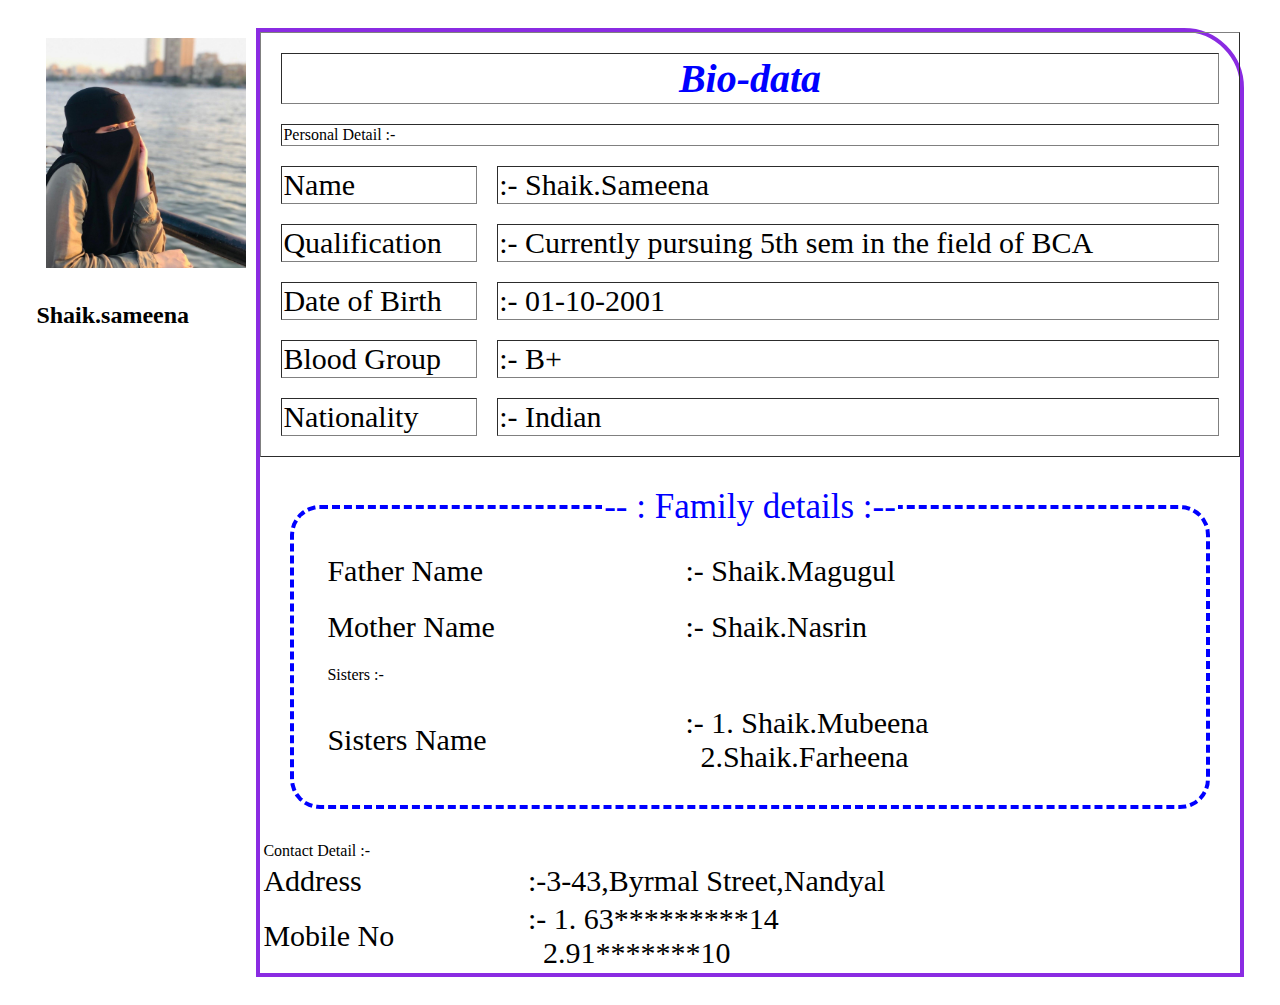
<file: index.html>
<!DOCTYPE html>
<html lang="en">
    <head>
        <meta charset="UTF-8">
        <meta name="viewport" content="width=device-width, intial-scale=1.0">
        <title>Bio-data</title>
        <link rel="icon" type="image" href="favicon-16x16.png">
        
        </head>
<body>
    <div class="outer">
        <div class="image"><img src="sam1.jpg"></div>
        <h2>Shaik.sameena</h2>
    </div>
</body>
        <style>
{
    margin:0;
    padding:0;
    box-sizing:border-box;
}
body{
    width:100;
    height:auto;
    padding:20px;
    display:flex;
    justify-content: center;
    align-self: center;
}
   .cont{
     width:80%;
     position: relative;
     height:auto;
     border:4px solid blueviolet;
     border-radius:0px 60px 0px 0px;
   }
   .cont :: before 
   {
    content:"";
    position:absolute;
    width:100%;
    height:100%;
    background:url(image.jpg)center;
    background-size:cover;

   }
   .image img{
    position:relative;
    top:10%;
    height:230px;
    width:200px;
    margin:10px;
   }
   #hed{
    font-size: 40px;
    color:blue;
    font-weight: 600;
    font-family: Georgia, 'Times New Roman', Times, serif;
    font-style: oblique;
    text-align: center;
   }
   table{
    width:100%;
   }
   
   
   .branched{
    font-size: ; size: 30px;
    color:rgb(255, 0, 242);
    font-weight: 600;
    font-family: Georgia, 'Times New Roman', Times, serif;
    font-style: normal;
    text-align: center;
    padding-left: 100px;

   }
   .content{
    font-size: 30px;
    font-style:normal;
    font-weight: 500;
    padding-left: 50px;
   }
   
   fieldset {
    border: 4px dashed blue;
    border-radius: 30px;
    margin:30px;
   }
   legend{
    color:blue;(255, 153, 0);
    font-size: 35px;
    text-align: center;
   }
   

        </style>
    </head>
    <body>
        <div class="cont">
        
            <table border="1" cellspacing="20px">
                <tr>
                    <td colspan="2" id="hed"> Bio-data</td>
                </tr>
                <tr>
                    <Td colspan="2" class="branchhed" > Personal Detail :-</Td>
                </tr>
                <tr class="content">
                    <td>Name</td>
                    <td>:- Shaik.Sameena</td>
                </tr>
                <tr class="content">
                    <td>Qualification</td>
                    <td >:- Currently pursuing 5th sem in the field of BCA</td>
                </tr>
                <tr class="content">
                    <td>Date of Birth</td>
                    <td>:- 01-10-2001</td>
                </tr>
                <tr class="content">
                    <td>Blood Group</td>
                    <td>:- B+</td>
                </tr>
                <tr class="content">
                    <td>Nationality</td>
                    <td>:- Indian</td>
                </tr>

            </table>
            <fieldset>
                <legend>-- : Family details :--</legend>
                <table cellspacing="20px">
                    <tr class="content">
                        <td>Father Name</td>
                        <td> :- Shaik.Magugul</td>
                    </tr>
                    <tr class="content">
                        <td>Mother Name</td>
                        <td> :- Shaik.Nasrin</td>
                    </tr>
                    <tr>
                        <Td colspan="2" class="branchhed" > Sisters :-</Td>
                    </tr>
                    <tr class="content">
                        <td>Sisters Name</td>
                        <td> :- 1. Shaik.Mubeena<br> &nbsp; 2.Shaik.Farheena</td>
                    </tr>
                 </table>
            </fieldset>
            <table>
                <tr>
                    <Td colspan="2" class="branchhed" > Contact Detail :-</Td>
                    
                </tr>
                <tr class="content">
                    <td>Address </td>
                    <td>:-3-43,Byrmal Street,Nandyal</td>
                </tr>
                <tr class="content">
                    <td>Mobile No </td>
                    <td>:- 1. 63*********14 <br>&nbsp; 2.91*******10</td>
                </tr>
            </table>
            </div>
    </body>
</html>
</file>
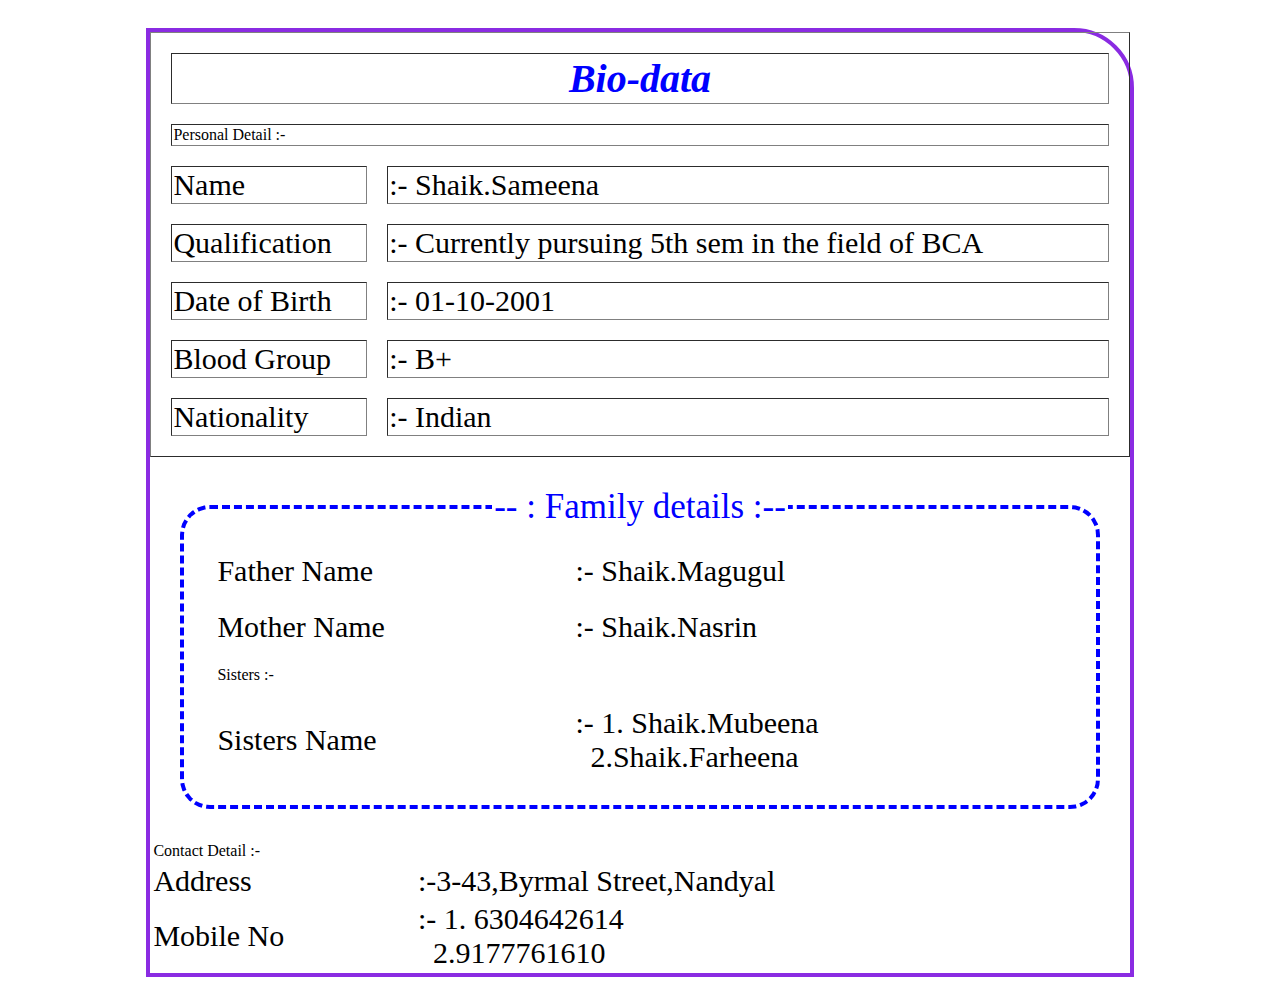
<file: Bio Data.html>
<!DOCTYPE html>
<html lang="en">
    <head>
        <meta charset="UTF-8">
        <meta name="viewport" content="width=device-width, intial-scale=1.0">
        <title>Bio-data</title>
        <link rel="icon" href=""2.jpeg">
        <style>
{
    margin:0;
    padding:0;
    box-sizing:border-box;
}
body{
    width:100;
    height:auto;
    padding:20px;
    display:flex;
    justify-content: center;
    align-self: center;
}
   .cont{
     width:80%;
     position: relative;
     height:auto;
     border:4px solid blueviolet;
     border-radius:0px 60px 0px 0px;
   }
   .cont :: before 
   {
    content:"";
    position:absolute;
    width:100%;
    height:100%;
    background:url(image.jpg)center;
    background-size:cover;

   }
   #hed{
    font-size: 40px;
    color:blue;
    font-weight: 600;
    font-family: Georgia, 'Times New Roman', Times, serif;
    font-style: oblique;
    text-align: center;
   }
   table{
    width:100%;
   }
   
   
   .branched{
    font-size: ; size: 30px;
    color:rgb(255, 0, 242);
    font-weight: 600;
    font-family: Georgia, 'Times New Roman', Times, serif;
    font-style: normal;
    text-align: center;
    padding-left: 100px;

   }
   .content{
    font-size: 30px;
    font-style:normal;
    font-weight: 500;
    padding-left: 50px;
   }
   
   fieldset {
    border: 4px dashed blue;
    border-radius: 30px;
    margin:30px;
   }
   legend{
    color:blue;(255, 153, 0);
    font-size: 35px;
    text-align: center;
   }
   

        </style>
    </head>
    <body>
        <div class="cont">
        
            <table border="1" cellspacing="20px">
                <tr>
                    <td colspan="2" id="hed"> Bio-data</td>
                </tr>
                <tr>
                    <Td colspan="2" class="branchhed" > Personal Detail :-</Td>
                </tr>
                <tr class="content">
                    <td>Name</td>
                    <td>:- Shaik.Sameena</td>
                </tr>
                <tr class="content">
                    <td>Qualification</td>
                    <td >:- Currently pursuing 5th sem in the field of BCA</td>
                </tr>
                <tr class="content">
                    <td>Date of Birth</td>
                    <td>:- 01-10-2001</td>
                </tr>
                <tr class="content">
                    <td>Blood Group</td>
                    <td>:- B+</td>
                </tr>
                <tr class="content">
                    <td>Nationality</td>
                    <td>:- Indian</td>
                </tr>

            </table>
            <fieldset>
                <legend>-- : Family details :--</legend>
                <table cellspacing="20px">
                    <tr class="content">
                        <td>Father Name</td>
                        <td> :- Shaik.Magugul</td>
                    </tr>
                    <tr class="content">
                        <td>Mother Name</td>
                        <td> :- Shaik.Nasrin</td>
                    </tr>
                    <tr>
                        <Td colspan="2" class="branchhed" > Sisters :-</Td>
                    </tr>
                    <tr class="content">
                        <td>Sisters Name</td>
                        <td> :- 1. Shaik.Mubeena<br> &nbsp; 2.Shaik.Farheena</td>
                    </tr>
                 </table>
            </fieldset>
            <table>
                <tr>
                    <Td colspan="2" class="branchhed" > Contact Detail :-</Td>
                    
                </tr>
                <tr class="content">
                    <td>Address </td>
                    <td>:-3-43,Byrmal Street,Nandyal</td>
                </tr>
                <tr class="content">
                    <td>Mobile No </td>
                    <td>:- 1. 6304642614 <br>&nbsp; 2.9177761610</td>
                </tr>
            </table>
            </div>
    </body>
</html>
</file>
